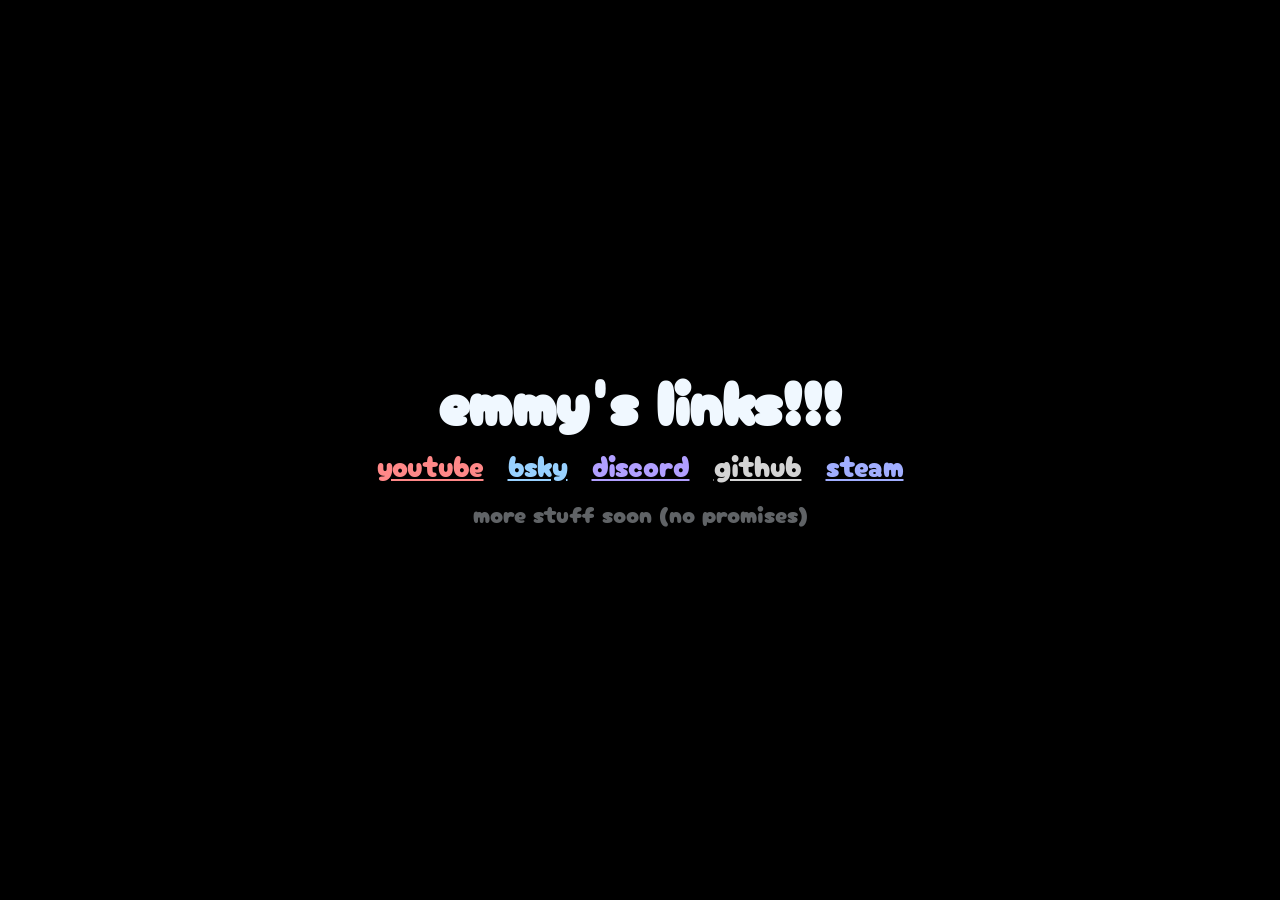
<file: index.html>
<!DOCTYPE html>
<html lang="en">
  <head>
    <meta charset="utf-8" />
    <meta name="viewport" content="width=device-width, initial-scale=1" />
    <meta name="robots" content="noindex" />
    <link rel="stylesheet" href="style.css" />
    <link rel="icon" href="media/emajiroZip.ico">
    <link rel="preconnect" href="https://fonts.googleapis.com">
    <link rel="preconnect" href="https://fonts.gstatic.com" crossorigin>
    <link href="https://fonts.googleapis.com/css2?family=Cherry+Bomb+One&display=swap" rel="stylesheet">
    <title>emmy's links!!!</title>
  </head>
  
  <body>
    <main>
      <h1>emmy's links!!!</h1>
      <ul>
        <li><a href="https://www.youtube.com/@emajiro"
          target="_blank"
          rel="noopener noreferrer"
          class="youtube">
          youtube
        </a></li>
        <li><a href="https://bsky.app/profile/emajiro.zip"
          target="_blank"
          rel="noopener noreferrer"
          class="bsky">
          bsky
        </a></li>
        <li><a href="https://discordapp.com/users/838889519318433853"
          target="_blank"
          rel="noopener noreferrer"
          class="discord">
          discord
        </a></li>
        <li><a href="https://github.com/emajiro"
          target="_blank"
          rel="noopener noreferrer"
          class="github">
          github
        </a></li>
        <li><a href="https://steamcommunity.com/id/emajiro/"
          target="_blank"
          rel="noopener noreferrer"
          class="steam">
          steam
        </a></li>
      </ul>
      <p class="footer">more stuff soon (no promises)</p>
    </main>
  </body>
</html>
</file>
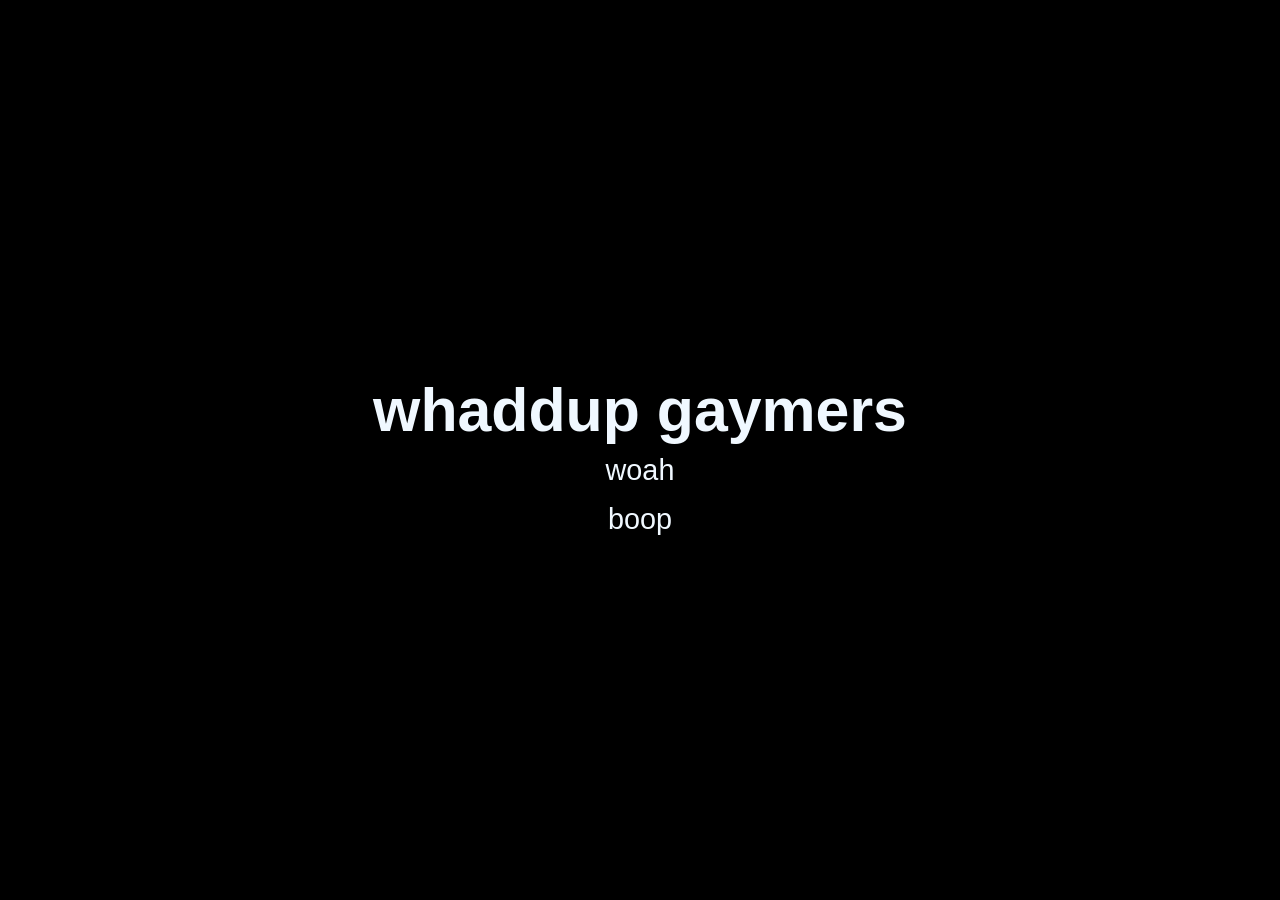
<file: pages/index.html>
<!DOCTYPE html>
<html lang="en">
  <head>
    <meta charset="utf-8" />
    <meta name="viewport" content="width=device-width, initial-scale=1" />
    <meta name="robots" content="noindex" />
    <link rel="stylesheet" href="/style.css" />
    <title>emajiro.zip</title>
  </head>
  
  <body>
    <main>
      <h1>whaddup gaymers</h1>
      <p>woah</p>
    </main>
    
  <footer>
    <p>boop</p>
  </footer>
  </body>
</html>
</file>
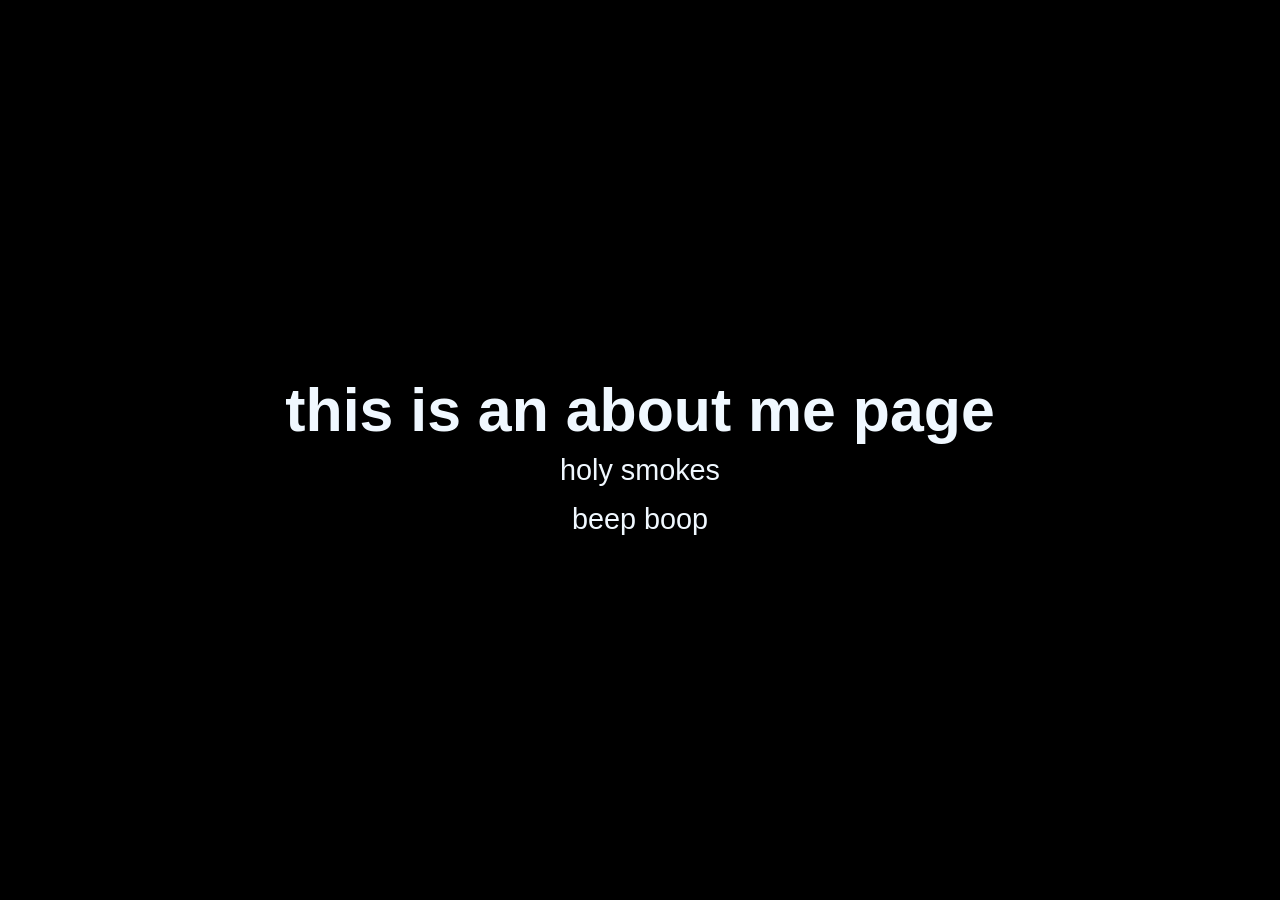
<file: about.html>
<!DOCTYPE html>
<html lang="en">
  <head>
    <meta charset="utf-8" />
    <meta name="viewport" content="width=device-width, initial-scale=1" />
    <meta name="robots" content="noindex" />
    <link rel="stylesheet" href="/style.css" />
    <title>emajiro.zip</title>
  </head>
  
  <body>
    <main>
      <h1>this is an about me page</h1>
      <p>holy smokes</p>
    </main>
    
  <footer>
    <p>beep boop</p>
  </footer>
  </body>
</html>
</file>
<file: style.css>
body {
  display: flex;
  flex-direction: column;
  justify-content: center;
  align-items: center;
  color: aliceblue;
  background-color: #000000;
  padding: 0;
  font-family: Cherry Bomb One, sans-serif;
  font-size: 1.8rem;
}

html, body {
  margin: 0;
  height: 100%;
}

main {
  padding: 1rem;
  text-align: center;
}

h1 {
  text-align: center;
  margin: 0;
  font-size: clamp(2.8rem, 12vw, 3.8rem);
  line-height: 1;
  margin-bottom: 0.8rem;
}

p {
  margin: 0;
}

ul {
  list-style: none;
  justify-content: center;
  display: flex;
  flex-wrap: wrap;
  gap: 1.5rem;
  row-gap: 0.1rem;
  padding: 0;
  margin: 0.5rem;
}

.footer {
  margin: 0;
  margin-top: 0.6rem;
  font-size: 1.5rem;
  opacity: 0.4;
}

a {
  color: #3859ff;
}
.youtube {
  color: #ff8888;
}
.bsky {
  color: #98d1ff;
}
.github {
  color: #d4d4d4;
}
.steam {
  color: #a1aeff;
}
.discord {
  color: #b19fff;
}
</file>
